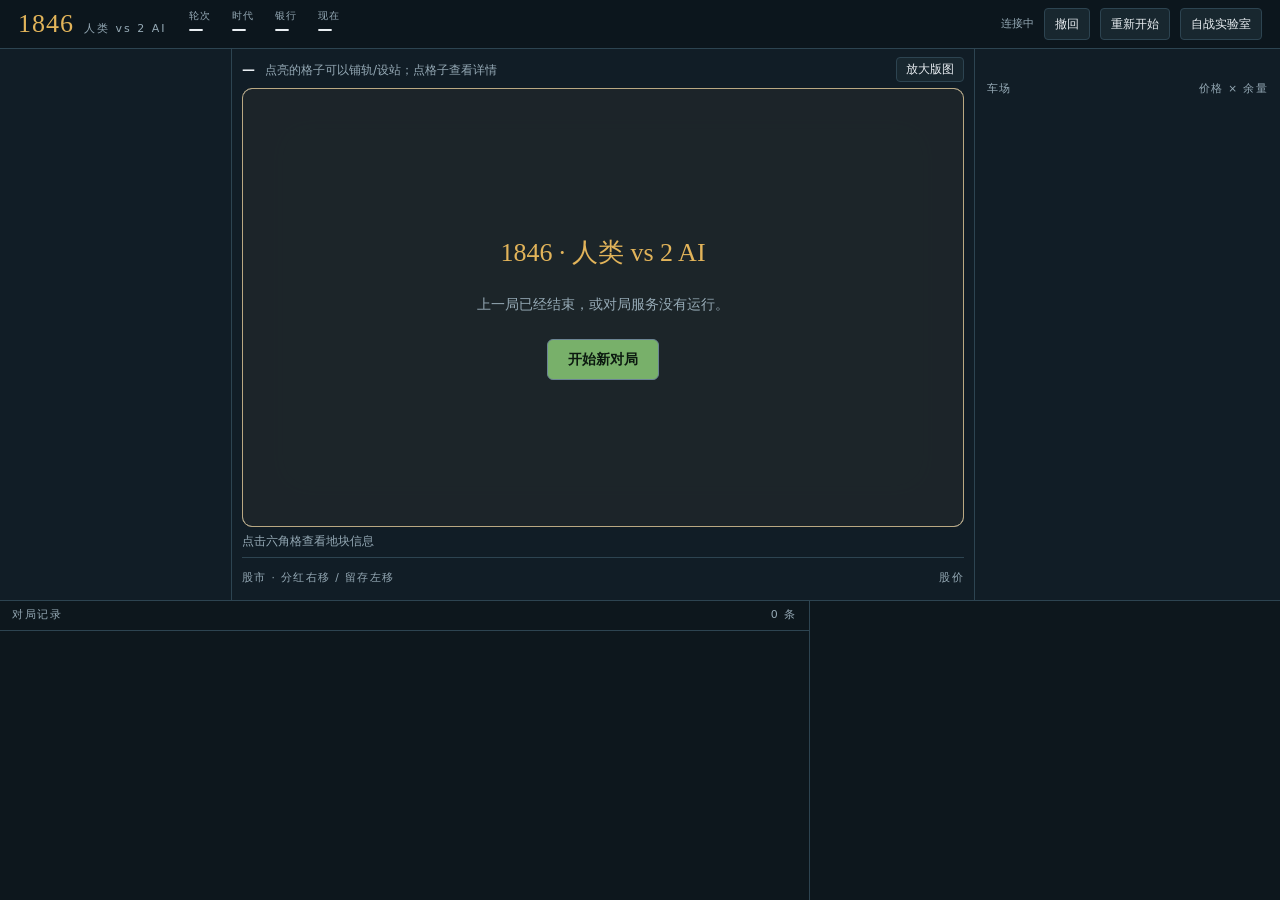
<file: web/human.html>
<!doctype html>
<!-- 生成文件：编辑 web/human_shell.html + human.css + human.js，然后运行 python build_web.py -->
<html lang="zh-CN">
<head>
<meta charset="utf-8">
<meta name="viewport" content="width=device-width,initial-scale=1">
<title>1846 · 对局</title>
<link rel="icon" href="data:,">
<style>
:root{
  --bg:#111d26;--panel:#18272f;--panel2:#1f313b;--line:#2d4451;
  --ink:#e9eef2;--muted:#95a9b5;--gold:#e2b45a;--paper:#f3ebd8;
  --good:#78b06a;--bad:#d47a63;--mapbg:#efe6cf;
}
*{box-sizing:border-box}
html,body{height:100%}
body{margin:0;background:var(--bg);color:var(--ink);font:14px/1.5 "Segoe UI","Microsoft YaHei",system-ui,sans-serif;display:grid;grid-template-rows:auto minmax(0,1fr) 300px;overflow:hidden}
button{font:inherit;cursor:pointer;color:inherit;background:none;border:none}
.muted{color:var(--muted)}
.hidden{display:none!important}

/* ---------- top bar ---------- */
#topbar{display:flex;align-items:center;gap:22px;padding:8px 18px;background:#0c161d;border-bottom:1px solid var(--line)}
.brand{display:flex;align-items:baseline;gap:10px}
.brand b{font:26px/1 Georgia,serif;color:var(--gold);letter-spacing:1px}
.brand span{font-size:11px;letter-spacing:2px;color:var(--muted)}
.roundbox{display:flex;gap:20px;flex:1}
.roundbox div{display:flex;flex-direction:column;line-height:1.15}
.roundbox small{font-size:10px;letter-spacing:1.5px;color:var(--muted)}
.roundbox strong{font-size:15px;font-weight:600}
.topactions{display:flex;align-items:center;gap:10px}
.conn{font-size:11px;color:var(--muted)}
.conn.bad{color:var(--bad)}
.topactions button,.topactions a{border:1px solid var(--line);border-radius:4px;padding:6px 10px;font-size:12px;text-decoration:none;color:var(--ink);background:var(--panel)}
.topactions button:hover,.topactions a:hover{border-color:var(--gold)}

/* ---------- main grid ---------- */
#play{display:grid;grid-template-columns:232px minmax(0,1fr) 306px;min-height:0}
.col{min-height:0;overflow:auto;padding:10px 12px}
.col.players{border-right:1px solid var(--line);display:flex;flex-direction:column;gap:8px}
.col.corpscol{border-left:1px solid var(--line);display:flex;flex-direction:column;gap:8px}
.boardcol{display:flex;flex-direction:column;padding:8px 10px;overflow:hidden}

/* ---------- flashcards ---------- */
.pcard{background:var(--panel);border:1px solid var(--line);border-radius:8px;padding:8px 10px}
.pcard.me{border-color:var(--gold);box-shadow:0 0 0 1px #e2b45a33 inset}
.pcard.acting{background:#22333d;border-color:#5f8a6a}
.prow{display:flex;justify-content:space-between;align-items:baseline;font-size:15px}
.prow b{font-weight:600}
.prow span{font-variant-numeric:tabular-nums}
.pmeta{font-size:11px;color:var(--muted);margin:2px 0 6px}
.shares{display:flex;flex-wrap:wrap;gap:4px}
.share{display:inline-flex;align-items:center;gap:4px;font-size:11px;background:#0f1b22;border:1px solid var(--line);border-radius:20px;padding:1px 7px}
.share i{width:8px;height:8px;border-radius:50%;display:inline-block}
.privs{display:flex;flex-wrap:wrap;gap:4px;margin-top:6px}
.privs span{font-size:10.5px;border:1px dashed #3c5866;border-radius:4px;padding:1px 6px;color:var(--muted)}

/* ---------- corporation cards ---------- */
.ccard{background:var(--panel);border:1px solid var(--line);border-left:5px solid var(--cc,#666);border-radius:8px;padding:7px 9px}
.ccard.acting{box-shadow:0 0 0 1px #cfe3c4;background:#22333d}
.chead{display:flex;align-items:center;gap:7px;font-size:14px}
.chead .dot{width:11px;height:11px;border-radius:2px;background:var(--cc)}
.chead b{flex:1}
.chead .price{font-size:13px;color:var(--gold);font-variant-numeric:tabular-nums}
.cmeta{display:flex;flex-wrap:wrap;gap:4px 10px;font-size:11px;color:var(--muted);margin:3px 0 5px}
.trains{display:flex;gap:4px;flex-wrap:wrap;min-height:18px}
.train{font-size:11px;border:1px solid #d9c07f;background:#3b3321;color:#f0d79a;border-radius:3px;padding:0 6px}
.tok{font-size:10.5px;color:var(--muted);margin-top:4px;display:flex;gap:6px;flex-wrap:wrap}
.tok span{border:1px solid var(--line);border-radius:3px;padding:0 5px}
.bar{display:flex;height:5px;border-radius:3px;overflow:hidden;margin-top:6px;background:#0d181e}
.bar i{display:block;height:100%}

/* ---------- depot / privates / market ---------- */
.minihead{font-size:10.5px;letter-spacing:1.4px;color:var(--muted);margin:6px 0 4px;display:flex;justify-content:space-between}
.depot{display:grid;grid-template-columns:1fr 1fr;gap:4px;font-size:11.5px}
.depot div{display:flex;justify-content:space-between;border:1px solid var(--line);border-radius:4px;padding:2px 6px;background:var(--panel)}
.privlist{display:flex;flex-direction:column;gap:3px}
.privitem{display:flex;justify-content:space-between;font-size:11.5px;border:1px solid var(--line);border-radius:4px;padding:2px 6px;background:var(--panel)}
.privitem b{font-weight:600}

/* ---------- board ---------- */
.boardhead{display:flex;justify-content:space-between;align-items:center;font-size:12px;color:var(--muted);margin-bottom:6px;gap:10px}
.boardhead b{color:var(--ink);font-size:13px}
#mapWrap{flex:1;min-height:0;background:var(--paper);border:1px solid #b9a882;border-radius:10px;display:flex;align-items:center;justify-content:center;padding:4px;position:relative;overflow:hidden;box-shadow:inset 0 0 60px #b9a88222}
#map{width:100%;height:100%}
#mapWrap.zoom{overflow:auto;align-items:flex-start;justify-content:flex-start}
#mapWrap.zoom #map{width:185%;height:auto;max-width:none}
.mapbtn{border:1px solid var(--line);background:var(--panel);color:var(--ink);border-radius:4px;padding:3px 9px;font-size:11.5px;margin-left:auto}
.mapbtn:hover{border-color:var(--gold)}
.hextip{font-size:11.5px;color:var(--muted);margin-top:6px;min-height:18px}
.result{position:absolute;inset:0;background:#0d171dee;color:var(--ink);display:flex;flex-direction:column;align-items:center;justify-content:center;gap:10px;text-align:center;padding:20px}
.result h2{margin:0;font:26px Georgia,serif;color:var(--gold)}

/* market strip under the map */
#marketWrap{border-top:1px solid var(--line);padding-top:6px;margin-top:6px}
.market{display:flex;gap:2px;overflow-x:auto;padding-bottom:2px}
.mcell{min-width:30px;border:1px solid var(--line);border-radius:4px;background:var(--panel);padding:2px 3px;font-size:10.5px;text-align:center;position:relative}
.mcell.par{background:#26343c;border-color:#42606f}
.mcell .chips{display:flex;gap:1px;justify-content:center;min-height:9px;margin-top:1px}
.mcell .chip{width:8px;height:8px;border-radius:2px;border:1px solid #00000055}

/* ---------- footer: log + actions ---------- */
#dock{display:grid;grid-template-columns:minmax(0,1fr) 470px;border-top:1px solid var(--line);background:#0d171d;min-height:0}
#logPanel{display:flex;flex-direction:column;min-height:0;border-right:1px solid var(--line)}
.dockhead{display:flex;justify-content:space-between;padding:6px 12px;font-size:11px;letter-spacing:1.6px;color:var(--muted);border-bottom:1px solid var(--line)}
#log{overflow:auto;padding:6px 12px 12px;font-size:12px;line-height:1.6;flex:1}
.logline{display:grid;grid-template-columns:34px 1fr;gap:8px;padding:1px 0;border-bottom:1px dashed #1c2b34}
.logline .n{color:#5c7686;text-align:right;font-variant-numeric:tabular-nums}
.logline .who{color:var(--gold)}
.logline .detail{color:#71899a;font-size:11px}
.logline.me .who{color:#a7d08e}

#actionPanel{display:flex;flex-direction:column;min-height:0;padding:8px 12px;gap:6px}
#prompt{font-size:12.5px;color:var(--muted);min-height:18px;display:flex;justify-content:space-between;gap:8px}
#prompt b{color:var(--ink)}
#cats{display:grid;grid-template-columns:repeat(2,minmax(0,1fr));gap:6px}
.cat{display:flex;justify-content:space-between;align-items:center;gap:8px;background:var(--panel2);border:1px solid var(--line);border-radius:7px;padding:9px 11px;font-size:13.5px;text-align:left}
.cat:hover{border-color:var(--gold);background:#263944}
.cat .count{font-size:11px;color:var(--muted)}
.cat.pass{grid-column:1/-1;justify-content:center}
#opts{overflow:auto;display:flex;flex-direction:column;gap:5px;min-height:0;flex:1}
#opts:empty,#cats:empty{display:none}
.opt{display:flex;flex-direction:column;gap:1px;text-align:left;background:var(--panel);border:1px solid var(--line);border-radius:7px;padding:7px 10px}
.opt:hover{border-color:var(--gold);background:#22333d}
.opt b{font-weight:600;font-size:13px}
.opt small{color:var(--muted);font-size:11px}
.opt .cost{color:var(--gold);font-variant-numeric:tabular-nums}
 .ogroup{border:1px solid var(--line);border-radius:8px;background:var(--panel);padding:6px 8px}
.oghead{display:flex;align-items:center;gap:6px;font-size:12.5px;color:var(--ink);margin-bottom:4px}
.oghead i{width:9px;height:9px;border-radius:2px;display:inline-block}
.ochips{display:flex;flex-wrap:wrap;gap:4px}
.ochip{border:1px solid var(--line);background:#0f1b22;border-radius:5px;padding:3px 8px;font-size:12px;color:var(--ink)}
.ochip:hover{border-color:var(--gold);background:#25343d}
.ochip .cost{color:var(--gold);font-size:11px}
#confirmBox{background:#16242c;border:1px solid var(--gold);border-radius:8px;padding:10px;display:flex;flex-direction:column;gap:8px}
#confirmBox b{font-size:14.5px}
#confirmBox .row{display:flex;gap:8px}
#confirmBox button{flex:1;border-radius:6px;padding:9px;font-weight:600}
.go{background:var(--good);color:#0c1a10}
.cancel{background:#2a3b45;border:1px solid var(--line)}
.empty{color:var(--muted);font-size:12px;padding:8px}

#toast{position:fixed;left:50%;top:60px;transform:translateX(-50%);background:#3a1f18;color:#f3c9b9;border:1px solid #8c4a35;border-radius:6px;padding:8px 14px;font-size:12.5px;opacity:0;transition:opacity .2s;pointer-events:none;z-index:20}
#toast.on{opacity:1}

@media(max-width:1180px){
  body{grid-template-rows:auto minmax(0,1fr) 320px}
  #play{grid-template-columns:minmax(0,1fr) 280px}
  .col.players{display:none}
  #dock{grid-template-columns:minmax(0,1fr) 380px}
}
@media(max-width:820px){
  body{display:block;height:auto;overflow:auto}
  #play{grid-template-columns:1fr}
  #dock{grid-template-columns:1fr;height:auto}
  #log{max-height:220px}
  #mapWrap{height:52vh}
}

</style>
</head>
<body>
<header id="topbar">
  <div class="brand"><b>1846</b><span>人类 vs 2 AI</span></div>
  <div class="roundbox">
    <div><small>轮次</small><strong id="roundName">—</strong></div>
    <div><small>时代</small><strong id="phaseName">—</strong></div>
    <div><small>银行</small><strong id="bankCash">—</strong></div>
    <div><small>现在</small><strong id="turnWho">—</strong></div>
  </div>
  <div class="topactions">
    <span id="conn" class="conn">连接中</span>
    <button id="undo" disabled>撤回</button>
    <button id="restart">重新开始</button>
    <a href="/">自战实验室</a>
  </div>
</header>

<main id="play">
  <aside class="col players" id="players"></aside>

  <section class="col boardcol">
    <div class="boardhead"><b id="stepLabel">—</b><span id="stepHint">点亮的格子可以铺轨/设站；点格子查看详情</span><button id="zoom" class="mapbtn">放大版图</button></div>
    <div id="mapWrap">
      <svg id="map" role="img" aria-label="1846 中西部铁路版图"></svg>
      <div id="result" class="result hidden"></div>
    </div>
    <div class="hextip" id="hextip">点击六角格查看地块信息</div>
    <div id="marketWrap">
      <div class="minihead"><span>股市 · 分红右移 / 留存左移</span><span class="muted">股价</span></div>
      <div class="market" id="market"></div>
    </div>
  </section>

  <aside class="col corpscol">
    <div id="corps"></div>
    <div id="privatesBox"></div>
    <div class="minihead"><span>车场</span><span>价格 × 余量</span></div>
    <div class="depot" id="depot"></div>
  </aside>
</main>

<footer id="dock">
  <section id="logPanel">
    <div class="dockhead"><span>对局记录</span><span id="logCount">0 条</span></div>
    <div id="log"></div>
  </section>
  <section id="actionPanel">
    <div id="prompt"></div>
    <div id="cats"></div>
    <div id="opts"></div>
    <div id="confirmBox" class="hidden"></div>
  </section>
</footer>
<div id="toast"></div>
<script>
'use strict';
/* 1846 human-vs-AI board. Talks to the Ruby bridge on :1847 (or ?bridge=…). */
const params = new URLSearchParams(location.search);
const BRIDGE = (params.get('bridge') || 'http://127.0.0.1:1847').replace(/\/$/, '');
const $ = id => document.getElementById(id);
const esc = v => String(v ?? '').replace(/[&<>"']/g, c => ({'&':'&amp;','<':'&lt;','>':'&gt;','"':'&quot;',"'":'&#39;'}[c]));
const money = v => v === null || v === undefined ? '—' : '$' + Number(v).toLocaleString('en-US');
const ROUND = {'Draft Round':'私营公司分配','Stock Round':'股票轮','Operating Round':'营运轮'};
const HEX_COLOR = {white:'空白',yellow:'黄',green:'绿',brown:'棕',gray:'灰',red:'外域',blue:'水域'};
const PLAYER_TINT = ['#d98a5b', '#7fa9d0', '#a9c47f', '#c79ad0', '#d0c07a'];
const STEP_HINT = {
  DraftDistribution: '竞标私营公司：出价最高者得到；Pass 牌表示放弃本轮。',
  Draft2pDistribution: '竞标私营公司：出价最高者得到。',
  BuySellParShares: '股票轮：买入 / 卖出股票，或开办新公司；点「结束行动」结束。',
  TrackAndToken: '为当前公司铺轨或设站：地图上点亮的格子有可选行动。',
  SpecialTrack: '特殊铺轨：只能铺指定地块。',
  Track: '铺轨：地图上点亮的格子有可选行动。',
  Token: '设置车站：点亮的城市位可选。',
  Route: '营运：选择线路组合，确认后进入分红决策。',
  Dividend: '分红：全额/半额发放会让股价右移，留存则左移。',
  BuyTrain: '购买列车；买新车会推进时代并淘汰旧车。',
  BuyCompany: '收购私营公司：把它的能力并入你的公司。',
  Assign: '把私营公司的能力指派到地块或公司。',
  IssueShares: '公司增发股票换取现金。',
  Bankrupt: '无法偿还时宣告破产。',
};
const NOISE = [/chooses a company$/, /has no valid actions and passes/, / passes$/];
const CAT_ICON = {
  lay_tile:'铺轨', place_token:'设站', run_routes:'营运', dividend:'分红', buy_train:'买列车',
  discard_train:'淘汰', buy_company:'收购', assign:'指派', bid:'竞标', par:'开办',
  buy_shares:'买股', sell_shares:'卖股', bankrupt:'破产', pass:'结束行动'
};

let state = null, renderedAction = -1, busy = false, category = null, pending = null;
let hexFilter = null, rejected = new Set(), toastTimer = null, lastLogScroll = 0;

/* ---------------- data helpers ---------------- */
function corpOf(id){ return (state?.corporations || []).find(c => c.id === id); }
function corpColor(id){ const c = corpOf(id); return c ? readable(c.color) : '#888'; }
// Very dark company colours (NYC) vanish on a dark card; lift them for display.
function readable(color){
  const m = /^#([0-9a-f]{6})$/i.exec(color || '');
  if (!m) return color || '#888';
  const n = parseInt(m[1], 16);
  const r = n >> 16 & 255, g = n >> 8 & 255, b = n & 255;
  const lum = 0.299 * r + 0.587 * g + 0.114 * b;
  if (lum >= 55) return color;
  const lift = v => Math.round(v + (255 - v) * 0.55);
  return '#' + [lift(r), lift(g), lift(b)].map(v => v.toString(16).padStart(2, '0')).join('');
}
function playerOf(id){ return (state?.players || []).find(p => p.id === String(id)); }
function actorName(id){
  const p = playerOf(id);
  if (p) return p.name;
  const c = corpOf(id);
  if (c) return c.name;
  return id;
}
function actingName(){
  const acting = state?.acting;
  if (!acting) return '';
  const corp = corpOf(acting);
  return corp ? corp.name : '';
}
function nowWho(){
  if (!state) return '—';
  if (state.finished) return '对局结束';
  const acting = actingName();
  if (state.human_turn) return '你' + (acting ? ' · ' + acting : '');
  return 'AI 行动中 · ' + actorName(state.entity) + (acting ? ' · ' + acting : '');
}

/* ---------------- transport ---------------- */
async function api(path, data){
  const res = await fetch(BRIDGE + path, data ? {
    method: 'POST', headers: {'Content-Type': 'application/json'}, body: JSON.stringify(data)
  } : {});
  if (!res.ok) throw new Error('HTTP ' + res.status);
  return res.json();
}
function conn(ok, text){
  const el = $('conn');
  el.textContent = ok ? '已连接' : (text || '连接中断');
  el.className = 'conn' + (ok ? '' : ' bad');
}
function toast(message){
  const el = $('toast');
  el.textContent = message;
  el.classList.add('on');
  clearTimeout(toastTimer);
  toastTimer = setTimeout(() => el.classList.remove('on'), 3200);
}

/* ---------------- polling ---------------- */
async function poll(){
  if (busy) return;
  try {
    const data = await api('/state');
    conn(true);
    const changed = data.action_count !== renderedAction || data.finished !== state?.finished;
    state = data;
    if (changed) {
      renderedAction = data.action_count;
      if (!busy) { category = null; pending = null; hexFilter = null; rejected = new Set(); }
      renderAll();
    } else {
      renderHeader();
      renderTurn();
    }
  } catch (error) {
    conn(false);
  }
}

/* ---------------- rendering ---------------- */
function renderAll(){
  renderHeader();
  renderPlayers();
  renderCorps();
  renderPrivates();
  renderMarket();
  renderDepot();
  renderLog();
  renderDock();
  drawMap();
  renderResult();
}

function renderHeader(){
  if (!state) return;
  const undo = $('undo');
  if (undo){
    undo.disabled = !state.undo || !!state.finished;
    undo.textContent = state.undo ? '撤回 (' + state.undo + ')' : '撤回';
  }
  $('roundName').textContent = (ROUND[state.round] || state.round) + (state.round_num ? ' ' + state.round_num : '');
  $('phaseName').textContent = '时代 ' + state.phase;
  $('bankCash').textContent = money(state.bank);
  renderTurn();
}
function renderTurn(){
  $('turnWho').textContent = nowWho();
  $('stepLabel').textContent = state?.step || '';
  $('stepHint').textContent = STEP_HINT[state?.step_class] || '点亮的格子可以铺轨/设站；点格子查看详情。';
}

function sharesHtml(corp){
  const holders = corp.holders || {};
  const order = ['ipo', 'market'];
  const players = Object.keys(holders).filter(k => k !== 'ipo' && k !== 'market');
  const parts = [];
  if (holders.ipo) parts.push({key:'ipo', label:'公司', percent:holders.ipo, color:'#5d7383'});
  players.forEach(id => {
    const index = state.players.findIndex(p => p.id === String(id));
    parts.push({key:id, label:actorName(id), percent:holders[id], color: PLAYER_TINT[(index + PLAYER_TINT.length) % PLAYER_TINT.length]});
  });
  if (holders.market) parts.push({key:'market', label:'股票池', percent:holders.market, color:'#3b4d58'});
  return parts;
}

function renderPlayers(){
  if (!state) return;
  $('players').innerHTML = state.players.map(p => {
    const acting = state.entity_type === 'player' && String(state.entity) === p.id;
    const shares = p.shares.length
      ? p.shares.map(s => '<span class="share" title="' + esc(s.corp) + '"><i style="background:' + corpColor(s.corp) + '"></i>' + esc(s.corp) + ' ' + s.percent + '%</span>').join('')
      : '<span class="muted" style="font-size:11px">未持股</span>';
    const privs = p.privates.length
      ? '<div class="privs">' + p.privates.map(v => '<span title="' + esc(v.name) + '">' + esc(v.id) + '</span>').join('') + '</div>' : '';
    return '<div class="pcard' + (p.id === state.you ? ' me' : '') + (acting ? ' acting' : '') + '">' +
      '<div class="prow"><b>' + esc(p.name) + '</b><span>' + money(p.cash) + '</span></div>' +
      '<div class="pmeta">总资产 ' + money(p.value) + (acting ? ' · 行动中' : '') + '</div>' +
      '<div class="shares">' + shares + '</div>' + privs + '</div>';
  }).join('');
}

function renderCorps(){
  if (!state) return;
  $('corps').innerHTML = '<div class="minihead"><span>铁路公司</span><span>' + state.corporations.length + '</span></div>' +
    state.corporations.map(c => {
      const shares = sharesHtml(c);
      const bar = shares.map(s => '<i style="width:' + s.percent + '%;background:' + s.color + '" title="' + esc(s.label) + ' ' + s.percent + '%"></i>').join('');
      const trains = c.trains.length ? c.trains.map(t => '<span class="train">' + esc(t) + '</span>').join('') : '<span class="muted" style="font-size:11px">无列车</span>';
      const tokens = c.tokens.length ? c.tokens.map(t => '<span>' + esc(t) + '</span>').join('') : '<span>未设站</span>';
      const meta = [
        c.owner ? '总裁 ' + actorName(c.owner) : '未开办',
        '金库 ' + money(c.cash),
        c.price ? '股价 ' + money(c.price) : '',
        c.par ? '原价 ' + money(c.par) : ''
      ].filter(Boolean).join(' · ');
      const isActing = (state.acting && c.id === state.acting) || c.id === state.entity;
      return '<div class="ccard' + (isActing ? ' acting' : '') + '" style="--cc:' + readable(c.color) + '">' +
        '<div class="chead"><span class="dot"></span><b>' + esc(c.name) + '</b><span class="price">' + (c.price ? money(c.price) : (c.type === 'minor' ? '独立' : '未开办')) + '</span></div>' +
        '<div class="cmeta">' + meta + '</div>' +
        '<div class="trains">' + trains + '</div>' +
        '<div class="tok">' + tokens + '</div>' +
        '<div class="bar">' + bar + '</div></div>';
    }).join('');
}

function renderPrivates(){
  if (!state) return;
  const unsold = (state.privates || []).filter(p => !p.owner);
  const sold = (state.privates || []).filter(p => p.owner);
  const rows = (list, showOwner) => list.map(p => '<div class="privitem"><b>' + esc(p.id) + '</b><span>' +
    (showOwner ? esc(actorName(p.owner)) : money(p.min_bid)) + '</span></div>').join('');
  $('privatesBox').innerHTML =
    (sold.length ? '<div class="minihead"><span>已售私营</span><span>' + sold.length + '</span></div><div class="privlist">' + rows(sold, true) + '</div>' : '') +
    (unsold.length ? '<div class="minihead"><span>待售私营</span><span>起价</span></div><div class="privlist">' + rows(unsold, false) + '</div>' : '');
}

function renderMarket(){
  if (!state || !state.market) return;
  const chips = {};
  (state.market.corporations || []).forEach(c => { (chips[c.index] = chips[c.index] || []).push(c); });
  $('market').innerHTML = (state.market.cells || []).map((cell, index) => {
    const list = chips[index] || [];
    return '<div class="mcell' + (cell.par ? ' par' : '') + '">' + cell.price +
      '<div class="chips">' + list.map(c => '<span class="chip" style="background:' + c.color + '" title="' + esc(c.id) + ' ' + money(c.price) + '"></span>').join('') + '</div></div>';
  }).join('');
}

function renderDepot(){
  if (!state || !state.depot) return;
  $('depot').innerHTML = state.depot.map(t =>
    '<div><span>' + esc(t.name) + ' 号车</span><span>' + money(t.price) + ' ×' + t.count + '</span></div>').join('');
}

function renderLog(){
  if (!state) return;
  const box = $('log');
  const nearBottom = box.scrollTop + box.clientHeight >= box.scrollHeight - 40;
  box.innerHTML = (state.log || []).map(entry => {
    const who = entry.actor ? actorName(entry.actor) : '';
    const mine = String(entry.actor) === String(state.you) ? ' me' : '';
    const detail = (entry.detail || []).filter(d => !NOISE.some(re => re.test(d)))
      .map(d => '<div class="detail">' + esc(d) + '</div>').join('');
    return '<div class="logline' + mine + '"><span class="n">' + entry.n + '</span><div><span class="who">' + esc(who) + '</span> ' + esc(entry.text) + detail + '</div></div>';
  }).join('');
  $('logCount').textContent = (state.log || []).length + ' 条';
  if (nearBottom) box.scrollTop = box.scrollHeight;
}

function renderResult(){
  const panel = $('result');
  if (!state || !state.finished || !state.result){ panel.classList.add('hidden'); return; }
  const rows = Object.entries(state.result).sort((a, b) => b[1] - a[1])
    .map(([id, value]) => '<div>' + esc(actorName(id)) + '　' + money(value) + '</div>').join('');
  panel.innerHTML = '<h2>对局结束</h2>' + rows + '<p class="muted">完整记录已写入 runs\\human\\对局日志.txt</p>' +
    '<button class="secondary" onclick="restartGame()" style="border:1px solid #6b8494;padding:8px 18px;border-radius:6px">再来一局</button>';
  panel.classList.remove('hidden');
}

/* ---------------- action dock ---------------- */
const GROUPED = new Set(['par', 'buy_shares', 'sell_shares', 'lay_tile', 'place_token', 'buy_company']);
function hexLabel(id){
  const hex = (state?.board?.hexes || []).find(h => h.id === id);
  return hex ? hex.id + (hex.location ? ' ' + hex.location : '') : id;
}
function privateName(id){
  const found = (state?.privates || []).find(p => p.id === id);
  return found ? found.name : id;
}
function renderGroups(options){
  const isCorpGroup = ['par', 'buy_shares', 'sell_shares'].includes(category);
  const isCompanyGroup = category === 'buy_company';
  const map = new Map();
  for (const o of options){
    const key = isCompanyGroup ? (o.company || '?') : isCorpGroup ? (o.corp || o.company || '?') : (o.hex || '?');
    if (!map.has(key)) map.set(key, []);
    map.get(key).push(o);
  }
  return [...map.entries()].map(([key, list]) => {
    let head;
    if (isCompanyGroup){
      const owner = list[0].owner;
      head = esc(privateName(key)) + (owner ? ' <span class="muted">· ' + esc(actorName(owner)) + ' 持有</span>' : '');
    } else if (isCorpGroup){
      head = '<i style="background:' + corpColor(key) + '"></i>' + esc(corpOf(key) ? corpOf(key).name : key);
    } else {
      head = esc(hexLabel(key));
    }
    const items = category === 'par' ? list.slice().sort((a, b) => (a.par || 0) - (b.par || 0)) : list;
    const chips = items.map(o => '<button class="ochip" data-pick="' + o.pick + '" title="' + esc(o.label) + '">' +
      esc(o.short || o.label) + (o.cost && o.type !== 'par' && o.type !== 'buy_company' ? ' <span class="cost">' + money(o.cost) + '</span>' : '') + '</button>').join('');
    return '<div class="ogroup"><div class="oghead">' + head + '</div><div class="ochips">' + chips + '</div></div>';
  }).join('');
}
function selectPending(pick){
  pending = (state.candidates || []).find(c => c.pick === pick) || null;
  renderDock();
  drawMap();
}

function filteredOptions(){
  if (!state || !category) return [];
  return (state.candidates || []).filter(c =>
    c.type === category && !rejected.has(c.pick) && (!hexFilter || c.hex === hexFilter));
}

function renderDock(){
  const prompt = $('prompt'), cats = $('cats'), opts = $('opts'), confirm = $('confirmBox');
  confirm.classList.add('hidden');
  confirm.innerHTML = '';
  if (!state) return;
  if (state.finished) {
    prompt.innerHTML = '<b>对局结束</b><span></span>';
    cats.innerHTML = ''; opts.innerHTML = '';
    return;
  }
  if (!state.human_turn) {
    prompt.innerHTML = '<b>AI 行动中…</b><span class="muted">' + esc(actorName(state.entity)) + '</span>';
    cats.innerHTML = ''; opts.innerHTML = '<div class="empty">轮到你的回合时，这里会出现可选行动。</div>';
    return;
  }
  if (pending) {
    prompt.innerHTML = '<b>' + esc(CAT_ICON[pending.type] || pending.type) + '</b><span class="muted">确认这一步</span>';
    cats.innerHTML = ''; opts.innerHTML = '';
    confirm.innerHTML = '<b>' + esc(pending.label) + '</b><small class="muted">' + esc(pending.sub || '') + '</small>' +
      '<div class="row"><button class="go" id="doConfirm">确认执行</button><button class="cancel" id="doCancel">取消</button></div>';
    confirm.classList.remove('hidden');
    $('doConfirm').onclick = () => submit(pending.pick);
    $('doCancel').onclick = () => { pending = null; renderDock(); drawMap(); };
    return;
  }
  if (category) {
    const options = filteredOptions();
    const who = actingName();
    prompt.innerHTML = '<b>' + esc((who ? who + ' · ' : '') + (CAT_ICON[category] || category)) + '</b><span class="muted">' +
      (hexFilter ? '已筛选 ' + esc(hexFilter) + ' · ' : '') + options.length + ' 个选项' +
      (category === 'lay_tile' || category === 'place_token' ? ' · 可点地图格子' : '') + '</span>';
    cats.innerHTML = '<button class="cat" id="backCats"><span>← 返回行动</span><span class="count">' + (state.groups.length) + '</span></button>';
    $('backCats').onclick = () => { category = null; hexFilter = null; renderDock(); drawMap(); };
    if (!options.length) {
      opts.innerHTML = '<div class="empty">该筛选下没有可选行动，点地图其他格子或返回。</div>';
    } else if (GROUPED.has(category)) {
      opts.innerHTML = renderGroups(options);
    } else {
      opts.innerHTML = options.map(o =>
        '<button class="opt" data-pick="' + o.pick + '"><b>' + esc(o.label) + '</b><small>' + esc(o.sub || '') +
        (o.cost ? ' <span class="cost">' + money(o.cost) + '</span>' : '') + '</small></button>').join('');
    }
    opts.querySelectorAll('[data-pick]').forEach(button => {
      button.onclick = () => selectPending(Number(button.dataset.pick));
    });
    return;
  }
  prompt.innerHTML = '<b>轮到你行动</b><span class="muted">选择行动类型</span>';
  opts.innerHTML = '';
  cats.innerHTML = (state.groups || []).map(g =>
    '<button class="cat' + (g.type === 'pass' ? ' pass' : '') + '" data-cat="' + g.type + '">' +
    '<span>' + esc(g.label) + '</span><span class="count">' + g.count + '</span></button>').join('');
  cats.querySelectorAll('[data-cat]').forEach(button => {
    button.onclick = () => { category = button.dataset.cat; hexFilter = null; renderDock(); drawMap(); };
  });
}

async function submit(pick){
  if (busy) return;
  busy = true;
  try {
    const data = await api('/choose', {pick});
    if (data.ok) {
      category = null; pending = null; hexFilter = null;
      state = data.snapshot;
      renderedAction = state.action_count;
      renderAll();
    } else {
      // Engine refusals and reluctant sellers both come back as ok:false;
      // neither is a reason to restart the table, but that exact offer is dead.
      rejected.add(pick);
      pending = null;
      toast(data.error || '这一步没有被接受');
      if (data.snapshot) { state = data.snapshot; }
      renderDock();
      drawMap();
    }
  } catch (error) {
    toast('提交失败：' + error.message);
  } finally {
    busy = false;
  }
}

async function undoMove(){
  if (busy) return;
  busy = true;
  try {
    const data = await api('/undo', {});
    if (data.ok){
      state = data.snapshot;
      renderedAction = state.action_count;
      category = null; pending = null; hexFilter = null; rejected = new Set();
      renderAll();
      toast('已撤回上一步');
    } else {
      toast(data.error || '撤回失败');
    }
  } catch (error) {
    toast('撤回失败：' + error.message);
  } finally {
    busy = false;
  }
}

async function restartGame(){
  if (!window.confirm('重新开始会放弃当前对局，确定吗？')) return;
  pending = null; category = null; busy = true;
  try {
    if (!params.get('bridge')) {
      await fetch('/api/human/stop', {method:'POST', headers:{'Content-Type':'application/json'}, body:'{}'});
      await fetch('/api/human/start', {method:'POST', headers:{'Content-Type':'application/json'}, body:'{}'});
    }
    renderedAction = -1;
    await poll();
  } catch (error) {
    toast('重新开始失败：' + error.message);
  } finally { busy = false; }
}

/* ---------------- map ---------------- */
const HEX_FILL = {white:'#f7f3e3',yellow:'#e8c96a',green:'#93aa86',brown:'#b78d6b',gray:'#a8aba6',red:'#c47a68',blue:'#a9c6cd'};
const R = 33, SX = Math.sqrt(3) / 2 * R, SY = 1.5 * R;
const HEX_POINTS = Array.from({length:6}, (_, i) => {
  const a = (30 + i * 60) * Math.PI / 180;
  return (R * Math.cos(a)).toFixed(2) + ',' + (R * Math.sin(a)).toFixed(2);
}).join(' ');
function edgePoint(edge, radius){
  const a = (120 + edge * 60) * Math.PI / 180;
  return [radius * Math.cos(a), radius * Math.sin(a)];
}
function cityOffsets(n){
  if (n <= 1) return [[0,0]];
  if (n === 2) return [[-0.42*R,0],[0.42*R,0]];
  if (n === 3) return [[-0.5*R,0.06*R],[0,0.06*R],[0.5*R,0.06*R]];
  if (n === 4) return [[-0.4*R,-0.34*R],[0.4*R,-0.34*R],[-0.4*R,0.38*R],[0.4*R,0.38*R]];
  return Array.from({length:n}, (_, i) => [(i - (n - 1) / 2) * 0.55 * R, 0]);
}
function nodePos(point, cityCount){
  if (point.edge !== undefined) return edgePoint(point.edge, R * Math.sqrt(3) / 2);
  if (point.kind === 'offboard') return [0, 0];
  return cityOffsets(Math.max(cityCount, 1))[point.node] || [0, 0];
}

function legalHexes(){
  if (!category || !state) return new Set();
  return new Set((state.candidates || []).filter(c => c.type === category && c.hex && !rejected.has(c.pick)).map(c => c.hex));
}

let mapKey = '';
function drawMap(){
  if (!state || !state.board) return;
  const hexes = state.board.hexes || [];
  if (!hexes.length) return;
  const key = [state.action_count, category, hexFilter, pending ? pending.pick : -1, rejected.size].join('|');
  if (key === mapKey) return;
  mapKey = key;

  const minX = Math.min(...hexes.map(h => h.x)), minY = Math.min(...hexes.map(h => h.y));
  const maxX = Math.max(...hexes.map(h => h.x)), maxY = Math.max(...hexes.map(h => h.y));
  const pad = 18;
  const width = (maxX - minX) * SX + pad * 2 + SX * 2;
  const height = (maxY - minY) * SY + pad * 2 + SY * 2;
  const svg = $('map');
  svg.setAttribute('viewBox', '0 0 ' + width + ' ' + height);
  svg.setAttribute('preserveAspectRatio', 'xMidYMid meet');
  const at = h => [(h.x - minX) * SX + pad + SX, (h.y - minY) * SY + pad + SY];
  const legal = legalHexes();
  const picked = pending && pending.hex;
  const parts = [];

  for (const h of hexes){
    if (h.hidden) continue;
    const [x, y] = at(h);
    const isLegal = legal.has(h.id);
    const isPicked = picked === h.id;
    const isFiltered = hexFilter === h.id;
    let g = '<g class="hex" data-hex="' + h.id + '" transform="translate(' + x.toFixed(2) + ',' + y.toFixed(2) + ')">';
    g += '<polygon points="' + HEX_POINTS + '" fill="' + (HEX_FILL[h.color] || '#fff') + '" stroke="' +
      (isPicked ? '#c96b1e' : isLegal ? '#c9a227' : isFiltered ? '#7a5a1d' : '#9aa392') + '" stroke-width="' +
      (isPicked ? 3.2 : isLegal ? 2.6 : 1) + '"' + (isLegal && !isPicked ? ' stroke-dasharray="5 3"' : '') + '/>';

    for (const path of (h.paths || [])){
      const a = nodePos(path[0], h.cities.length), b = nodePos(path[1], h.cities.length);
      const both = path[0].edge !== undefined && path[1].edge !== undefined;
      g += '<path d="M' + a[0].toFixed(2) + ',' + a[1].toFixed(2) + ' ' + (both ? 'Q0,0 ' : '') + b[0].toFixed(2) + ',' + b[1].toFixed(2) +
        '" stroke="#3d453c" fill="none" stroke-width="3" stroke-linecap="round" opacity="0.85"/>';
    }
    const offs = cityOffsets(h.cities.length);
    (h.cities || []).forEach((c, i) => {
      const cx = c.anchor !== undefined && c.anchor !== null ? edgePoint(c.anchor, R * 0.44)[0] : (offs[i] || [0,0])[0];
      const cy = c.anchor !== undefined && c.anchor !== null ? edgePoint(c.anchor, R * 0.44)[1] : (offs[i] || [0,0])[1];
      const r = c.slots > 1 ? 11 : 9;
      g += '<circle cx="' + cx + '" cy="' + cy + '" r="' + r + '" fill="#fffdf3" stroke="#39402f" stroke-width="1.2"/>';
      if (c.slots > 1) g += '<circle cx="' + cx + '" cy="' + cy + '" r="' + (r - 3.2) + '" fill="none" stroke="#b9b39a" stroke-width="0.8"/>';
      (c.tokens || []).forEach((t, j) => {
        const dx = cx + (j - (c.tokens.length - 1) / 2) * 7;
        g += '<circle cx="' + dx + '" cy="' + cy + '" r="4.4" fill="' + t.color + '" stroke="#fff" stroke-width="0.8"/>';
      });
      if (!(c.tokens || []).length) g += '<text x="' + cx + '" y="' + (cy + 2.6) + '" font-size="6.4" text-anchor="middle" fill="#37402f">' + c.revenue + '</text>';
      if (c.blocked_by && c.blocked_by.length) g += '<text x="' + cx + '" y="' + (cy + 3.2) + '" font-size="7" text-anchor="middle" fill="#b23a2e">×</text>';
    });
    if (h.offboards && h.offboards.length){
      const o = h.offboards[0];
      g += '<text y="2" text-anchor="middle" font-size="13" font-weight="700" fill="#fff6ec">' + o.revenue + '</text>';
      if (o.bonus) g += '<text y="14" text-anchor="middle" font-size="6.4" fill="#ffe0c9">+' + o.bonus + '</text>';
      if (o.label) g += '<text y="-13" text-anchor="middle" font-size="7" font-weight="700" fill="#fff6ec" letter-spacing="1">' + o.label + '</text>';
    }
    if (h.cost > 20) g += '<g transform="translate(' + (R*0.62).toFixed(1) + ',' + (-R*0.52).toFixed(1) + ')"><rect x="-9" y="-6" width="18" height="11" rx="2" fill="#fff8ec" stroke="#8a5a3b" stroke-width="0.7"/><text y="2" text-anchor="middle" font-size="6.2" fill="#6b4429">$' + h.cost + '</text></g>';
    if (h.label) g += '<g transform="translate(' + (-R*0.55).toFixed(1) + ',' + (-R*0.62).toFixed(1) + ')"><rect x="-8" y="-5.6" width="16" height="11" rx="5.5" fill="#3b4236" opacity="0.88"/><text y="2.4" text-anchor="middle" font-size="6.4" font-weight="700" fill="#fff8e6">' + h.label + '</text></g>';
    g += '<text x="' + (-R*0.78).toFixed(1) + '" y="' + (R*0.92).toFixed(1) + '" font-size="5.6" fill="' + (h.color === 'red' ? '#fff2e6' : '#6b7263') + '">' + h.id + '</text>';
    if (h.location) g += '<text y="' + (R*0.78).toFixed(1) + '" text-anchor="middle" font-size="5.4" fill="' + (h.color === 'red' ? '#fff2e6' : '#5c6553') + '">' + (h.location.length > 16 ? h.location.slice(0, 15) + '…' : h.location) + '</text>';
    g += '</g>';
    parts.push(g);
  }

  if (pending && pending.preview && pending.hex){
    const h = hexes.find(x => x.id === pending.hex);
    if (h){
      const [x, y] = at(h);
      const pv = pending.preview;
      let g = '<g class="ghost" transform="translate(' + x.toFixed(2) + ',' + y.toFixed(2) + ')" pointer-events="none">';
      g += '<polygon points="' + HEX_POINTS + '" fill="' + (HEX_FILL[pv.color] || '#eee') + '" opacity="0.96" stroke="#c96b1e" stroke-width="3"/>';
      for (const path of (pv.paths || [])){
        const a = nodePos(path[0], (pv.cities || []).length), b = nodePos(path[1], (pv.cities || []).length);
        const both = path[0].edge !== undefined && path[1].edge !== undefined;
        g += '<path d="M' + a[0].toFixed(2) + ',' + a[1].toFixed(2) + ' ' + (both ? 'Q0,0 ' : '') + b[0].toFixed(2) + ',' + b[1].toFixed(2) +
          '" stroke="#23291f" fill="none" stroke-width="3.4" stroke-linecap="round"/>';
      }
      const offs = cityOffsets((pv.cities || []).length);
      (pv.cities || []).forEach((c, i) => {
        const anchored = c.anchor !== undefined && c.anchor !== null;
        const cx = anchored ? edgePoint(c.anchor, R * 0.44)[0] : (offs[i] || [0,0])[0];
        const cy = anchored ? edgePoint(c.anchor, R * 0.44)[1] : (offs[i] || [0,0])[1];
        const r = c.slots > 1 ? 11 : 9;
        g += '<circle cx="' + cx + '" cy="' + cy + '" r="' + r + '" fill="#fffdf3" stroke="#23291f" stroke-width="1.3"/>';
        if (c.slots > 1) g += '<circle cx="' + cx + '" cy="' + cy + '" r="' + (r - 3.2) + '" fill="none" stroke="#b9b39a" stroke-width="0.8"/>';
        g += '<text x="' + cx + '" y="' + (cy + 2.6) + '" font-size="6.6" text-anchor="middle" fill="#37402f">' + c.revenue + '</text>';
      });
      (pv.towns || []).forEach((t, i) => {
        const cx = (offs[i] || [0,0])[0], cy = (offs[i] || [0,0])[1];
        g += '<circle cx="' + cx + '" cy="' + cy + '" r="6" fill="#fffdf3" stroke="#23291f" stroke-width="1.2"/>';
        g += '<text x="' + cx + '" y="' + (cy + 2.4) + '" font-size="6" text-anchor="middle" fill="#37402f">' + t.revenue + '</text>';
      });
      if (pv.label) g += '<g transform="translate(' + (-R*0.55).toFixed(1) + ',' + (-R*0.62).toFixed(1) + ')"><rect x="-8" y="-5.6" width="16" height="11" rx="5.5" fill="#3b4236" opacity="0.88"/><text y="2.4" text-anchor="middle" font-size="6.4" font-weight="700" fill="#fff8e6">' + pv.label + '</text></g>';
      g += '<text y="' + (R*0.92).toFixed(1) + '" text-anchor="middle" font-size="6.4" fill="#3b4236" font-weight="700">' + pv.name + ' 号瓦（转 ' + (pending.rotation ?? 0) + '）</text>';
      g += '</g>';
      parts.push(g);
    }
  }

  svg.innerHTML = parts.join('');
  svg.onclick = event => {
    const node = event.target.closest('[data-hex]');
    if (!node) return;
    const id = node.dataset.hex;
    const hex = hexes.find(x => x.id === id);
    showHex(hex);
    const usable = category && (state.candidates || []).some(c => c.type === category && c.hex === id && !rejected.has(c.pick));
    if (usable){
      hexFilter = hexFilter === id ? null : id;
      renderDock();
      drawMap();
    }
  };
}

function showHex(hex){
  if (!hex) return;
  const cities = (hex.cities || []).map(c => '城 ' + c.revenue + '/' + c.slots + ' 位' + ((c.tokens || []).length ? ' · ' + c.tokens.map(t => t.id).join(',') : '')).join('；');
  const offs = (hex.offboards || []).map(o => '外域 ' + o.revenue + (o.bonus ? ' (+' + o.bonus + ')' : '')).join('；');
  $('hextip').textContent = hex.id + ' ' + (hex.location || '') + ' · ' + (HEX_COLOR[hex.color] || hex.color) + '瓦 ' + hex.tile + ' · 铺轨 $' + hex.cost +
    (hex.terrain > 20 ? '（地形 ' + hex.terrain + '）' : '') + (cities ? ' · ' + cities : '') + (offs ? ' · ' + offs : '');
}

/* ---------------- boot ---------------- */
let pollTimer = null;
function startPolling(){
  if (pollTimer) return;
  pollTimer = setInterval(poll, 900);
}
async function bridgeAlive(){
  try {
    const res = await fetch(BRIDGE + '/health', {cache:'no-store'});
    return res.ok;
  } catch (error) {
    return false;
  }
}
async function startNewGame(){
  const res = await fetch('/api/human/start', {method:'POST', headers:{'Content-Type':'application/json'}, body:'{}'});
  const data = await res.json();
  if (!data.started) throw new Error(data.error || '启动失败');
  renderedAction = -1;
  await poll();
}

// Never start a silent new game: if the bridge is gone (a crash or a reload
// after one), ask first — the old table may still be what the player means.
function showStartScreen(message){
  const panel = $('result');
  panel.innerHTML = '<h2>1846 · 人类 vs 2 AI</h2>' +
    '<p class="muted">' + esc(message || '对局服务尚未运行。') + '</p>' +
    '<button id="startNew" style="border:1px solid #6b8494;padding:9px 20px;border-radius:6px;background:#78b06a;color:#0c1a10;font-weight:600">开始新对局</button>';
  panel.classList.remove('hidden');
  $('startNew').onclick = async () => {
    panel.classList.add('hidden');
    try {
      await startNewGame();
      startPolling();
    } catch (error) {
      panel.classList.remove('hidden');
      toast('启动失败：' + error.message);
    }
  };
}
async function boot(){
  if (await bridgeAlive()){
    await poll();
    startPolling();
    return;
  }
  if (params.get('bridge')){
    // An explicit bridge that is down: keep polling until it comes back.
    await poll();
    startPolling();
    return;
  }
  showStartScreen('上一局已经结束，或对局服务没有运行。');
}
$('undo').onclick = () => undoMove();
$('restart').onclick = () => restartGame();
const zoomBtn = $('zoom');
if (zoomBtn){
  zoomBtn.onclick = () => {
    const zoomed = $('mapWrap').classList.toggle('zoom');
    zoomBtn.textContent = zoomed ? '适应窗口' : '放大版图';
    mapKey = '';
    drawMap();
  };
}
window.restartGame = restartGame;
boot();

</script>
</body>
</html>
</file>
